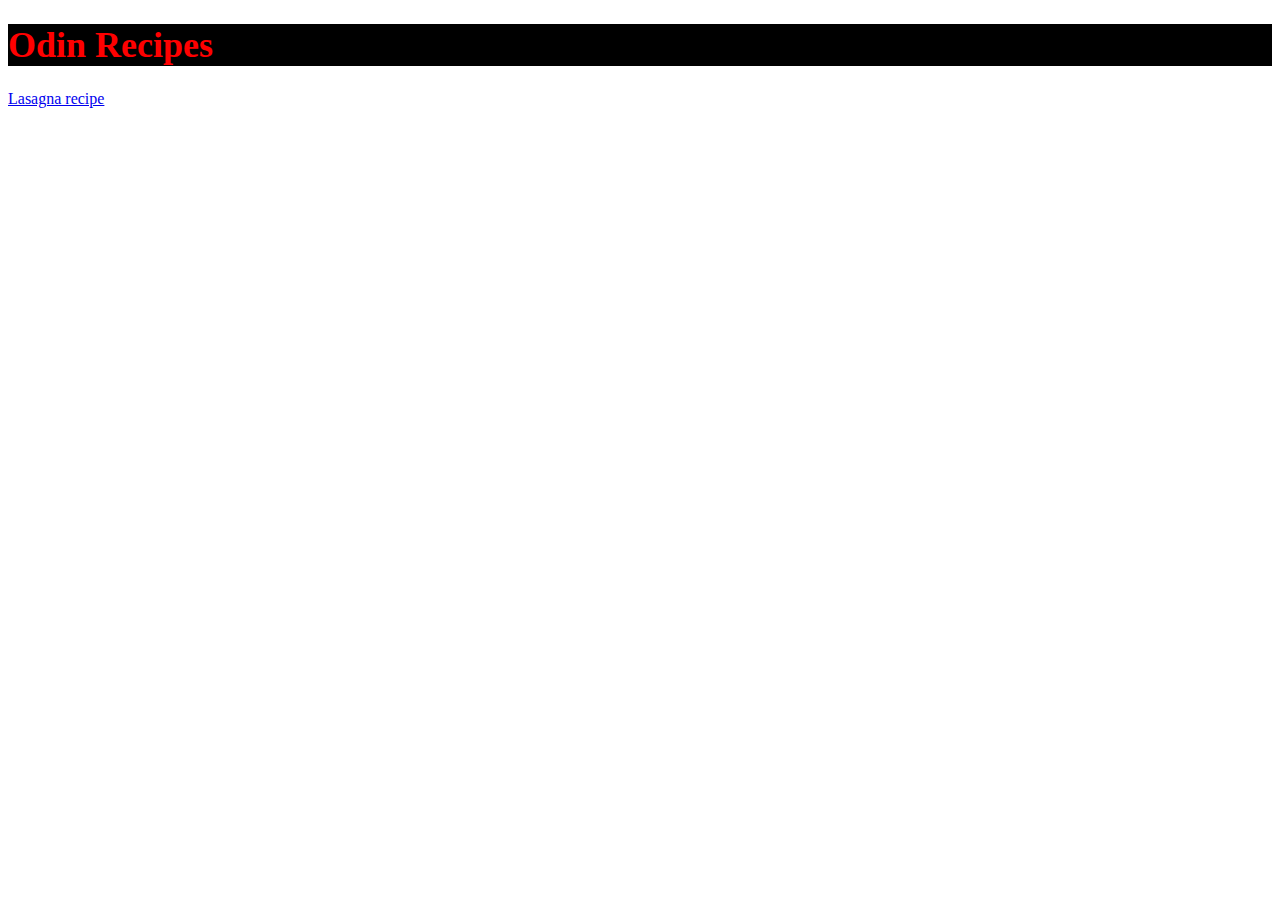
<file: index.html>
<!DOCTYPE html>
<html lang="en">
<head>
    <meta charset="UTF-8">
    <meta name="viewport" content="width=device-width, initial-scale=1.0">
    <title>Odin Recipes</title>

    <link rel="stylesheet" href="style.css">
</head>
<body>
    <h1 id="main-header">Odin Recipes</h1>
    <a href="recipes/lasagna.html" class="link"> Lasagna recipe</a>
</body>
</html>
</file>
<file: style.css>
#main-header{
    background-color: black;
    color: red;
    font-size: 36px;
}
</file>
